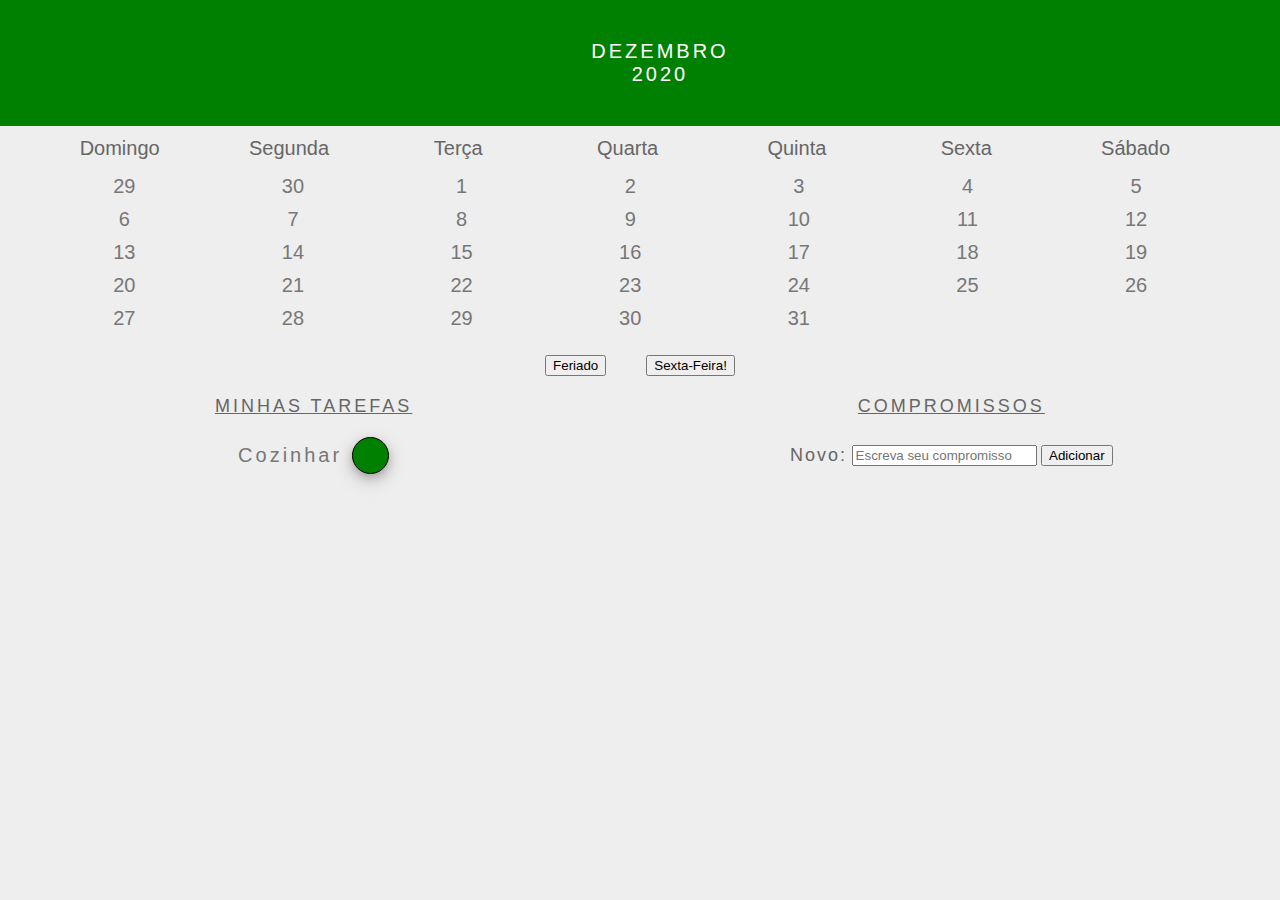
<file: index.html>
<!DOCTYPE html>
<html>
  <head>
    <link rel="stylesheet" href="style.css">
    <meta charset="UTF-8" />
    <meta name="viewport" content="width=device-width" />
    <title>Calendar</title>
  </head>
  <body>
    <header class="month-container">
      <ul>
        <li id="month">Dezembro</li>
        <li id="year">2020</li>
      </ul>
    </header>
    <div class="week-days-container">
      <ul class="week-days">
      </ul>
    </div>
    <div class="days-container">
      <ul id="days">
        

      </ul>
    </div>
    <div class="buttons-container">
    </div>
    <section class="tasks-container">
      <div class="my-tasks">
        <h3>MINHAS TAREFAS</h3>
      </div>
      <div class="input-container">
        <h3>COMPROMISSOS</h3>
        <label for="task-input">Novo:</label>
        <input type="text"
          id="task-input"
          placeholder="Escreva seu compromisso"
        >
        <button id="btn-add">Adicionar</button>
      </div>
      <div class="task-list-container">
        <ul class="task-list">
        </ul>
      </div>
    </section>
    <script src="script.js"></script>
  </body>
</html>
</file>
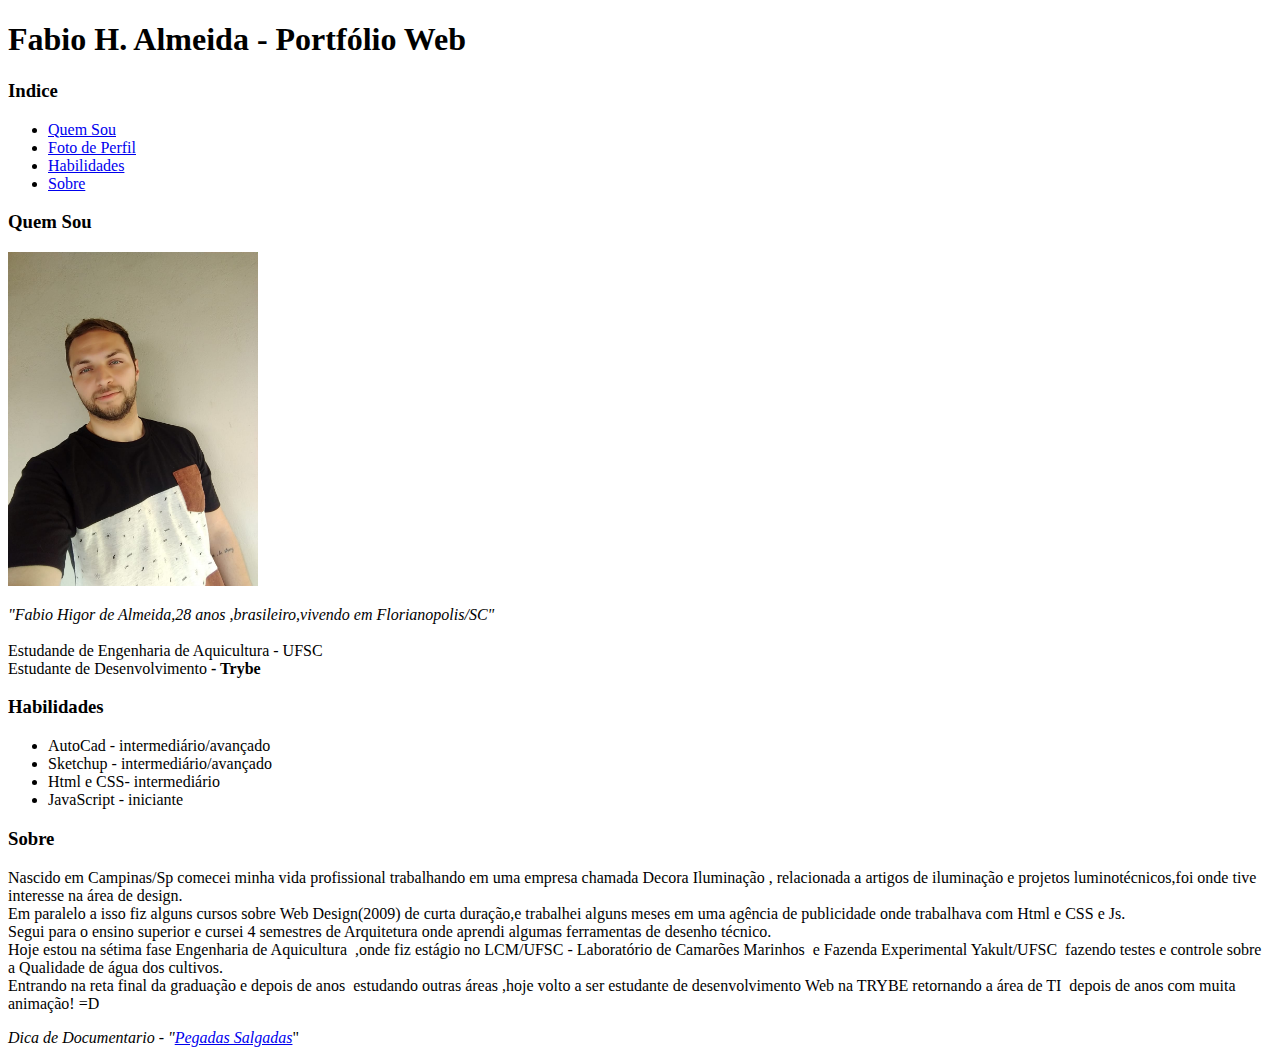
<file: trybe-exercises/bloco_3/dia_1/index.html>
<!DOCTYPE html>
<html lang="pt-br">
<head>   
<meta charset="UTF-8">
<title>Fabio H. Almeida - Portfólio Web</title>            
</head>
<body>
    <h1>Fabio H. Almeida - Portfólio Web</h1>
    <h3>Indice</h3>
    <ul>
        <li><a href="#quem"> Quem Sou</a></li>
        <li><a href="#foto">Foto de Perfil</a></li>
        <li><a href="#hab">Habilidades</a></li>
        <li><a href="#sobre">Sobre</a></li>
    </ul>

    <h3 >Quem Sou</h3>
    <img src="perfil.jpeg" id="foto" alt="fotoPerfil" width="250px">

    <p id="quem"><em>"Fabio Higor de Almeida,28 anos ,brasileiro,vivendo em Florianopolis/SC"</em> <br><br>
        
    Estudande de Engenharia de Aquicultura - UFSC<br> Estudante de Desenvolvimento <strong> - Trybe</strong>
    
</p>

<h3 id="hab">Habilidades</h3>
<ul>
    <li>AutoCad - intermediário/avançado</li>
    <li>Sketchup - intermediário/avançado</li>
    <li>Html e CSS- intermediário</li>
    <li>JavaScript - iniciante</li>

</ul>
<h3 id="sobre">Sobre</h3>
<p>Nascido em Campinas/Sp comecei minha vida profissional trabalhando em uma empresa chamada Decora Iluminação , relacionada a artigos de iluminação e projetos luminotécnicos,foi onde tive interesse na área de design.<br>
Em paralelo a isso fiz alguns cursos sobre Web Design(2009) de curta duração,e trabalhei alguns meses em uma agência de publicidade onde trabalhava com Html e CSS e Js. <br>
Segui para o ensino superior e cursei 4 semestres de Arquitetura onde aprendi algumas ferramentas de desenho técnico.<br>
Hoje estou na sétima fase Engenharia de Aquicultura  ,onde fiz estágio no LCM/UFSC - Laboratório de Camarões Marinhos  e Fazenda Experimental Yakult/UFSC  fazendo testes e controle sobre a Qualidade de água dos cultivos.<br>
Entrando na reta final da graduação e depois de anos  estudando outras áreas ,hoje volto a ser estudante de desenvolvimento Web na TRYBE retornando a área de TI  depois de anos com muita animação! =D
</p>

<p><em>Dica de Documentario - "<a href="https://www.youtube.com/watch?v=0KUJrjunyxY">Pegadas Salgadas</a></em>"</p>

</body>

</html>
</file>
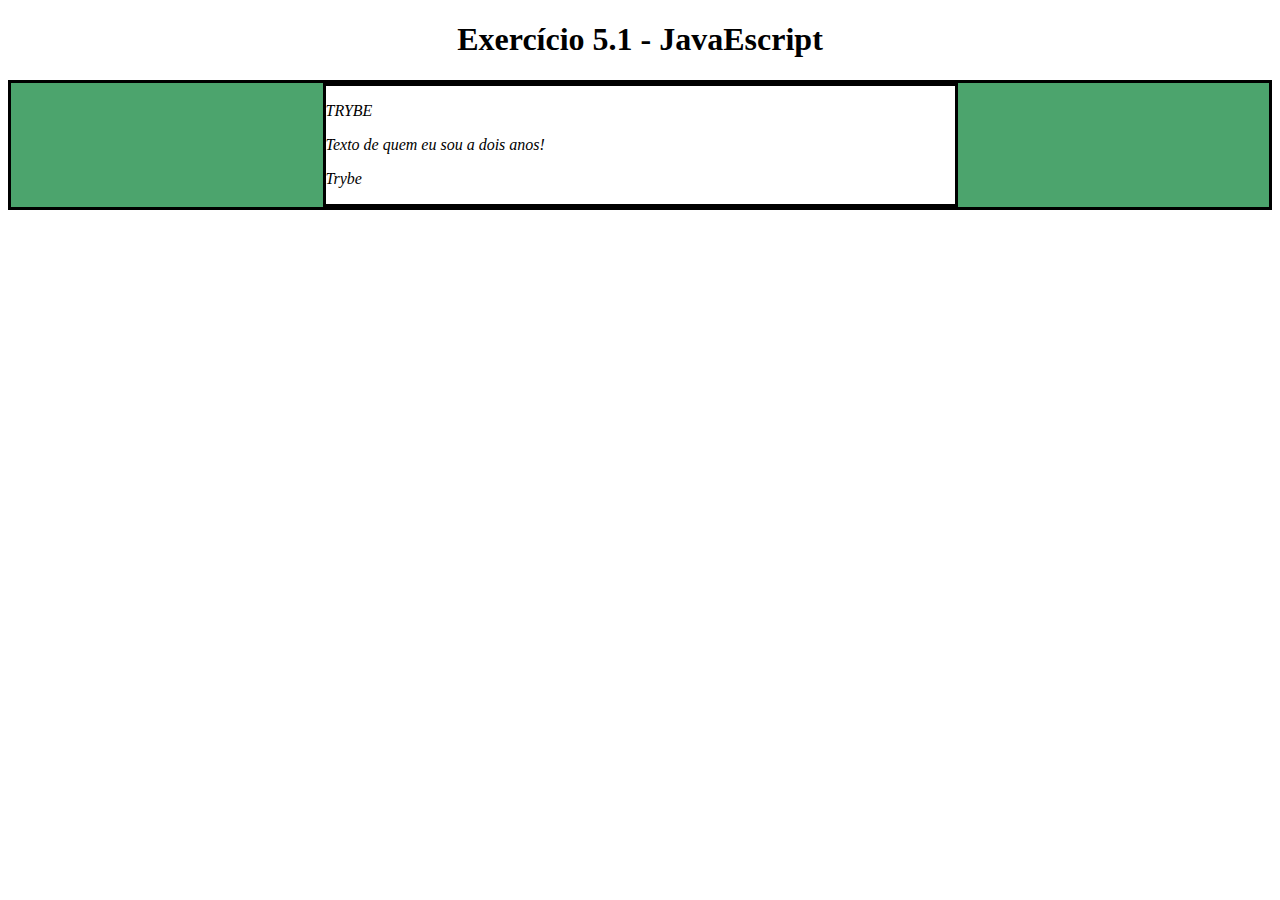
<file: trybe-exercises/bloco_5/dia_1/index.html>
<!DOCTYPE html>
<html>
  <head>
    <meta charset="UTF-8" />
    <meta name="viewport" content="width=device-width" />
    <title>Exercício 5.1</title>

    <style>
      div {
        border-color: black;
        border-style: solid;
      }
      .title {
        text-align: center;
      }

      .main-content {
        background-color: yellow;
      }

      .main-content .center-content {
        background-color: red;
        width: 50%;
        margin: 0 auto;
      }

      .main-content .center-content p {
        font-style: italic;
      }
    </style>
  </head>
  <body>
    <h1 class="title">Exercício 5.1 - JavaEscripito</h1>
    <div class="main-content">
      <div class="center-content">
        <p>Texto padrão do nosso site</p>
        <p>-----</p>
        <p>Trybe</p>
      </div>
    </div>
    <script>
      let p = document.getElementsByTagName('p');
      p[1].innerText = 'Texto de quem eu sou a dois anos!';

      let c = document.getElementsByClassName('main-content');
      c[0].style.background = 'rgb(76,164,109)';

      let f = document.getElementsByClassName('center-content');
      f[0].style.background = 'white';

      document.getElementsByClassName('title')[0].innerText =
        'Exercício 5.1 - JavaEscript';
      for (let i = 0; i < p.length; i += 1) {
        
        let k = p[i].innerText.toUpperCase();
        p[0].innerText = k;
        console.log(p[i].innerText)
      }

      /*
        Aqui você vai modificar os elementos já existentes utilizando apenas as funções:
        - document.getElementById()
        - document.getElementsByClassName()
        - document.getElementsByTagName()
 Crie uma função que mude o texto na tag <p> para uma descrição de como você se vê daqui a 2 anos. (Não gaste tempo pensando no texto e sim realizando o exercício)
 Crie uma função que mude a cor do quadrado amarelo para o verde da Trybe (rgb(76,164,109)).
 Crie uma função que mude a cor do quadrado vermelho para branco.
 Crie uma função que corrija o texto da tag <h1>.
 Crie uma função que modifique todo o texto da tag <p> para maiúsculo.
 Crie uma função que exiba o conteúdo de todas as tags <p> no console.
        */
    </script>
  </body>
</html>
</file>
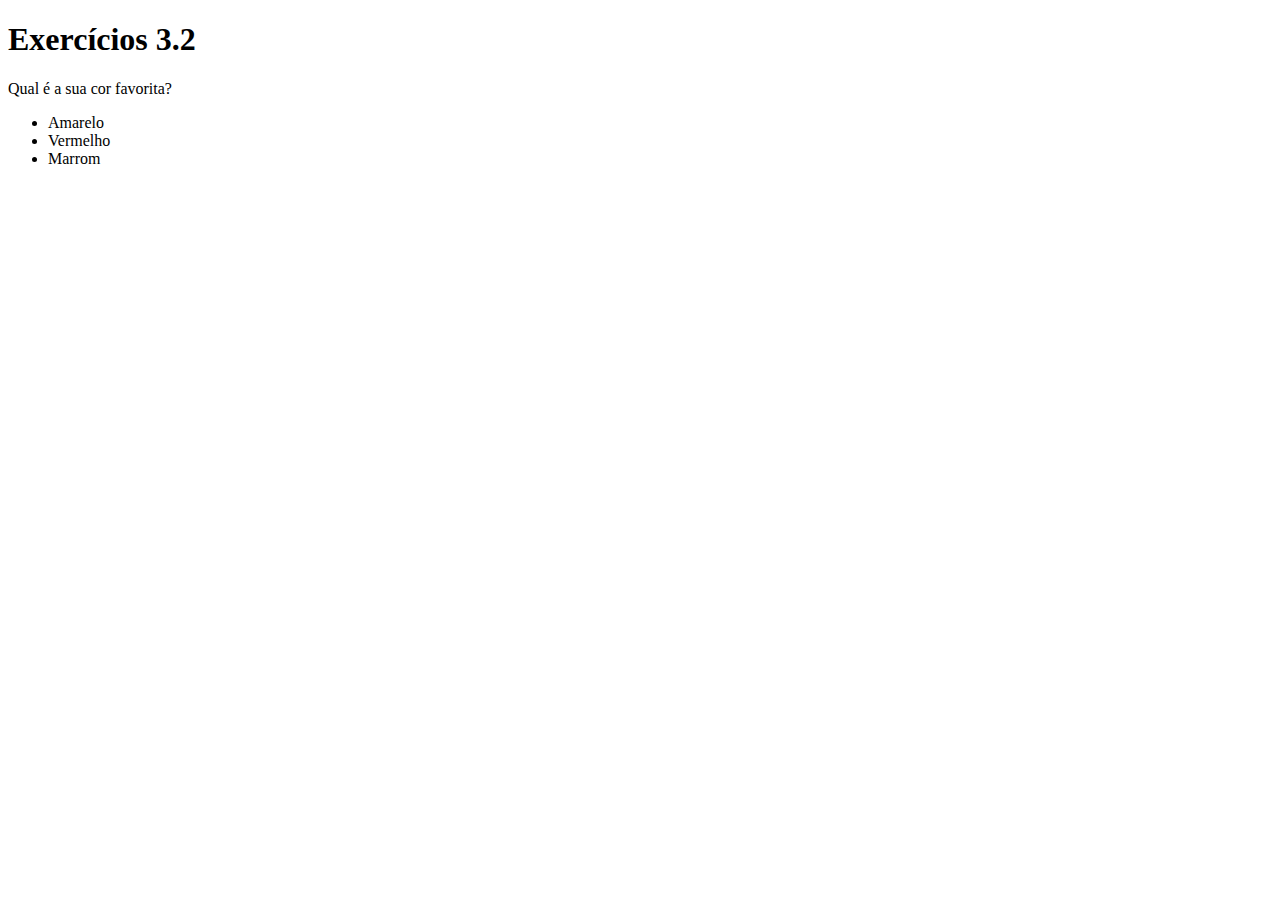
<file: bloco_3/dia_2/part1.html>
<!DOCTYPE html>
<html lang="pt-br">
  <head>
    <meta charset="UTF-8">
    <title>HTML</title>
    <style></style>
  </head>
  <body>
    <h1>Exercícios 3.2</h1>
    <p>Qual é a sua cor favorita?</p>
    <ul>
      <li>Amarelo</li>
      <li>Vermelho</li>
      <li>Marrom</li>
    </ul>

    <!-- Exercícios
     1 - Modifique o tamanho do h1 para 65 pixels
     2 - Modifique a cor do texto do h1 para laranja
     3 - Modifique a cor de fundo da lista não ordenada 
     4 - Crie uma classe para modificar a cor de fundo da tag p e da ul ao mesmo tempo
    -->
  </body>
</html>
</file>
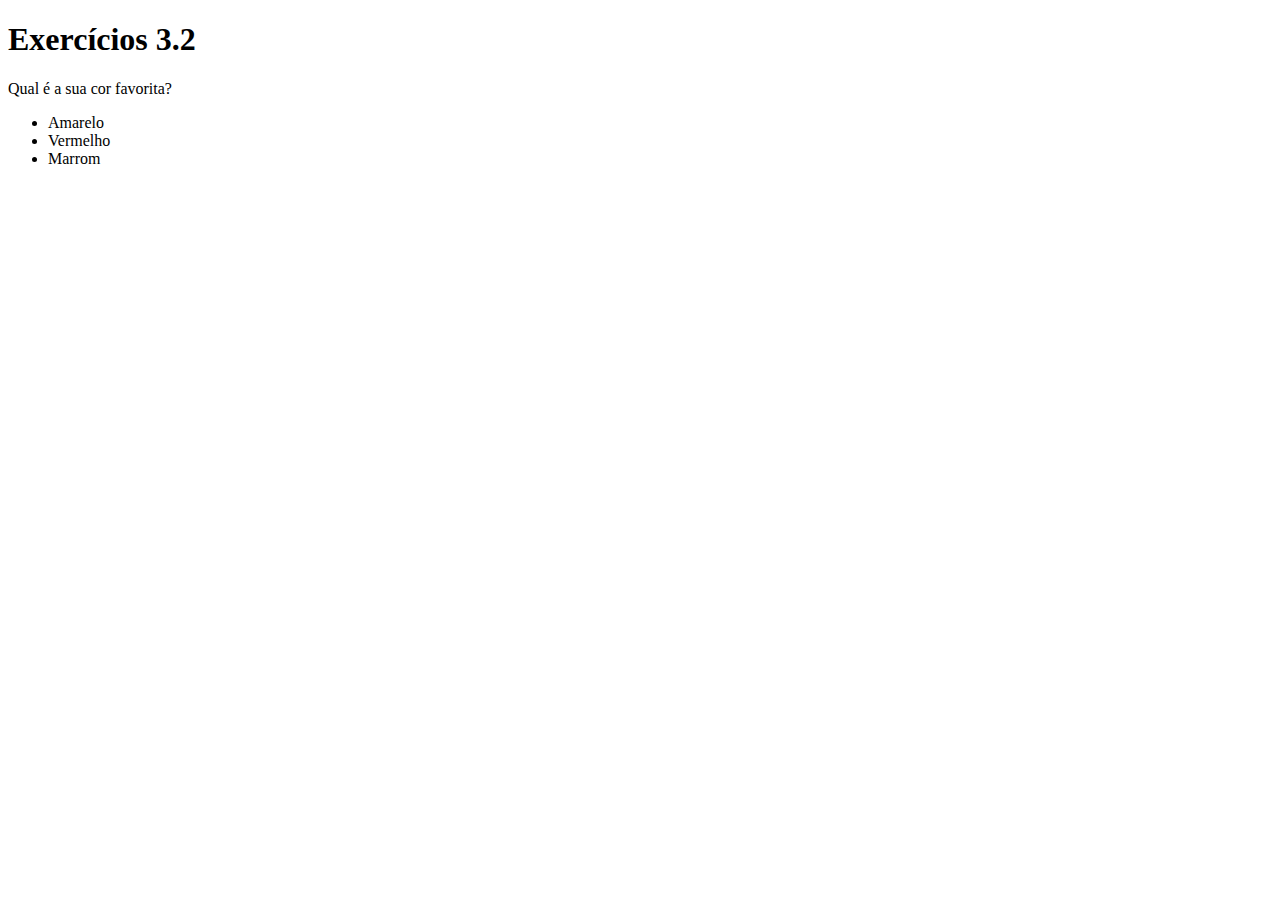
<file: bloco_3/dia_2/part2.html>
<!DOCTYPE html>
<html lang="pt-br">
  <head>
    <meta charset="UTF-8">
    <title>HTML</title>
    <style></style>
  </head>
  <body>
    <h1>Exercícios 3.2</h1>
    <p>Qual é a sua cor favorita?</p>
    <ul>
      <li>Amarelo</li>
      <li>Vermelho</li>
      <li>Marrom</li>
    </ul>

    <!-- Exercícios
     1 - Modifique o família do h1 para sans-serif
     2 - Deixe o paragrafo com o font-weight 600
     3 - Modifique o font-size do body para 16px
     4 - Coloque o tamanho do paragrafo com o tamanho de 3 vezes o padrão do body
     5 - Explore as propriedades font-style, line-height, text-align e text-decoration
     6 - Troque a cor de fundo de cada item da lista para a cor correspondente ao texto
    -->
  </body>
</html>
</file>
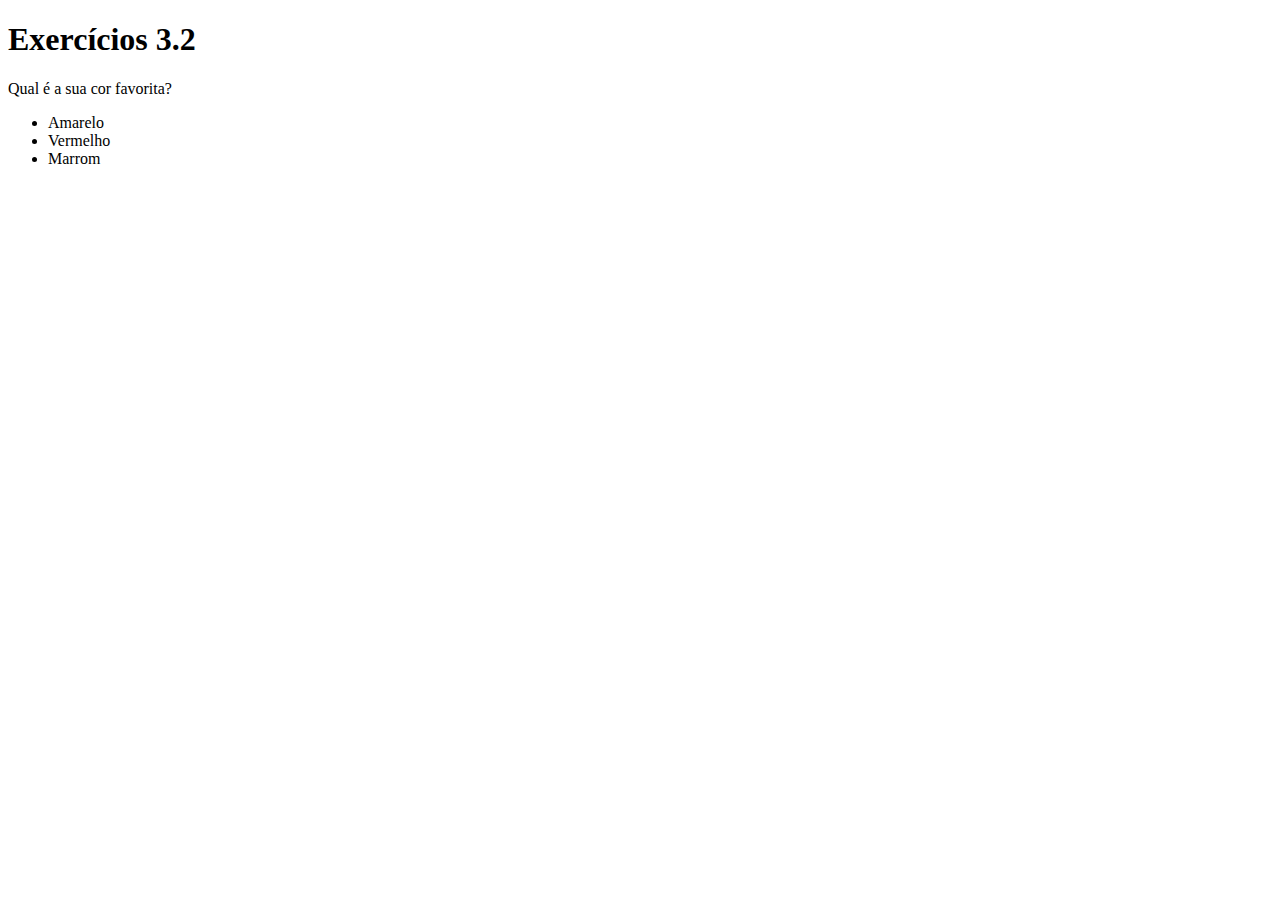
<file: bloco_3/dia_2/part3.html>
<!DOCTYPE html>
<html lang="pt-br">
  <head>
    <meta charset="UTF-8">
    <title>HTML</title>
    <style></style>
  </head>
  <body>
    <h1>Exercícios 3.2</h1>
    <p>Qual é a sua cor favorita?</p>
    <ul>
      <li>Amarelo</li>
      <li>Vermelho</li>
      <li>Marrom</li>
    </ul>

    <!-- Exercícios
      Coloque todo o CSS criado até agora nos exercícios anteriores em um arquivo externo.
    -->
  </body>
</html>
</file>
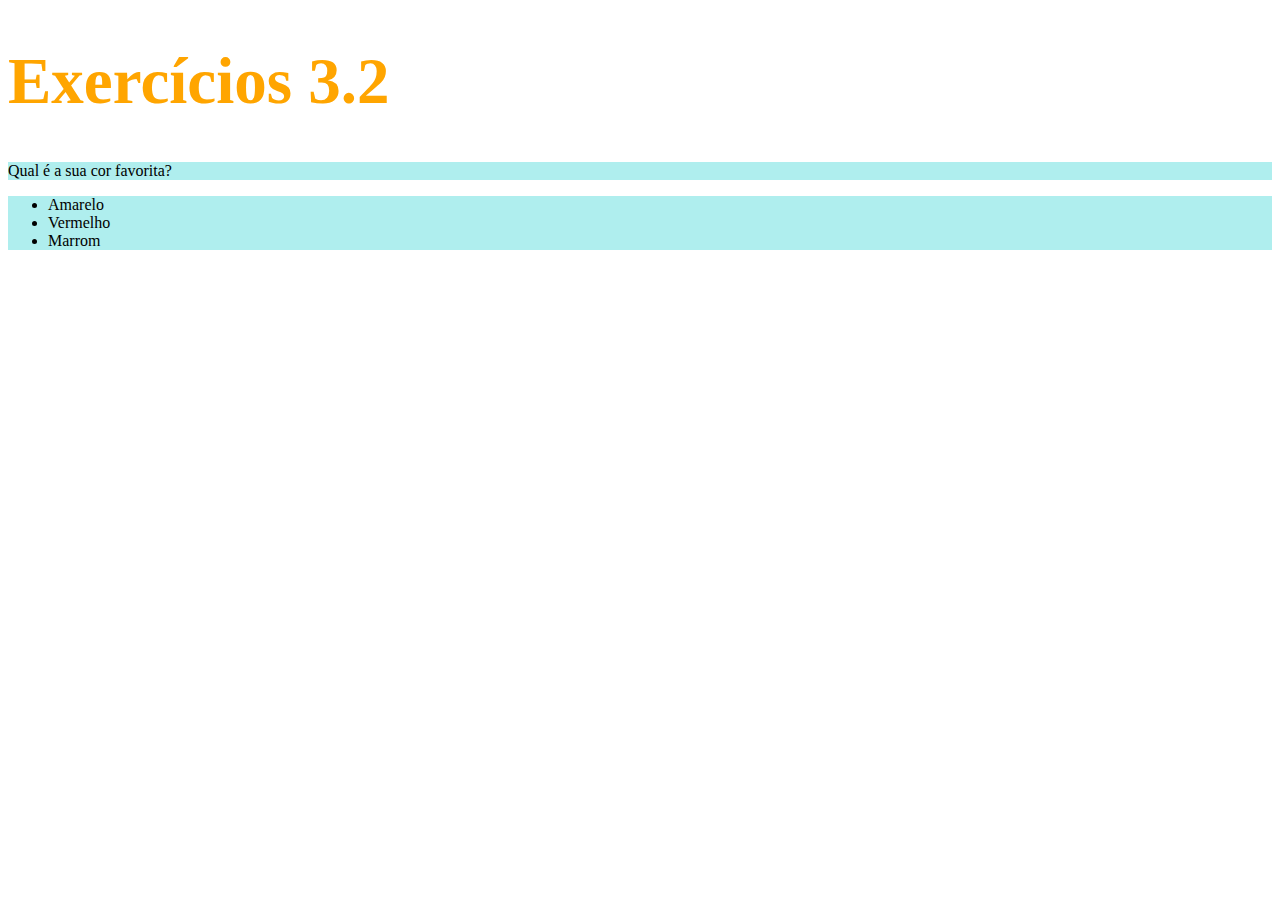
<file: trybe-exercises/bloco_3/dia_2/part1.html>
<!DOCTYPE html>
<html lang="pt-br">
  <head>
    <meta charset="UTF-8">
    <title>HTML</title>
    <style> 
      h1{
        font-size: 65px;
        color: orange;
      }
      ul{
        background-color: palegoldenrod;
      }
      .ulp{
        background-color: paleturquoise;
      }

    </style>
  </head>
  <body>
    <h1>Exercícios 3.2</h1>
    <p class="ulp">Qual é a sua cor favorita?</p>
    <ul class="ulp">
      <li>Amarelo</li>
      <li>Vermelho</li>
      <li>Marrom</li>
    </ul>

    <!-- Exercícios
     1 - Modifique o tamanho do h1 para 65 pixels
     2 - Modifique a cor do texto do h1 para laranja
     3 - Modifique a cor de fundo da lista não ordenada 
     4 - Crie uma classe para modificar a cor de fundo da tag p e da ul ao mesmo tempo
    -->
  </body>
</html>
</file>
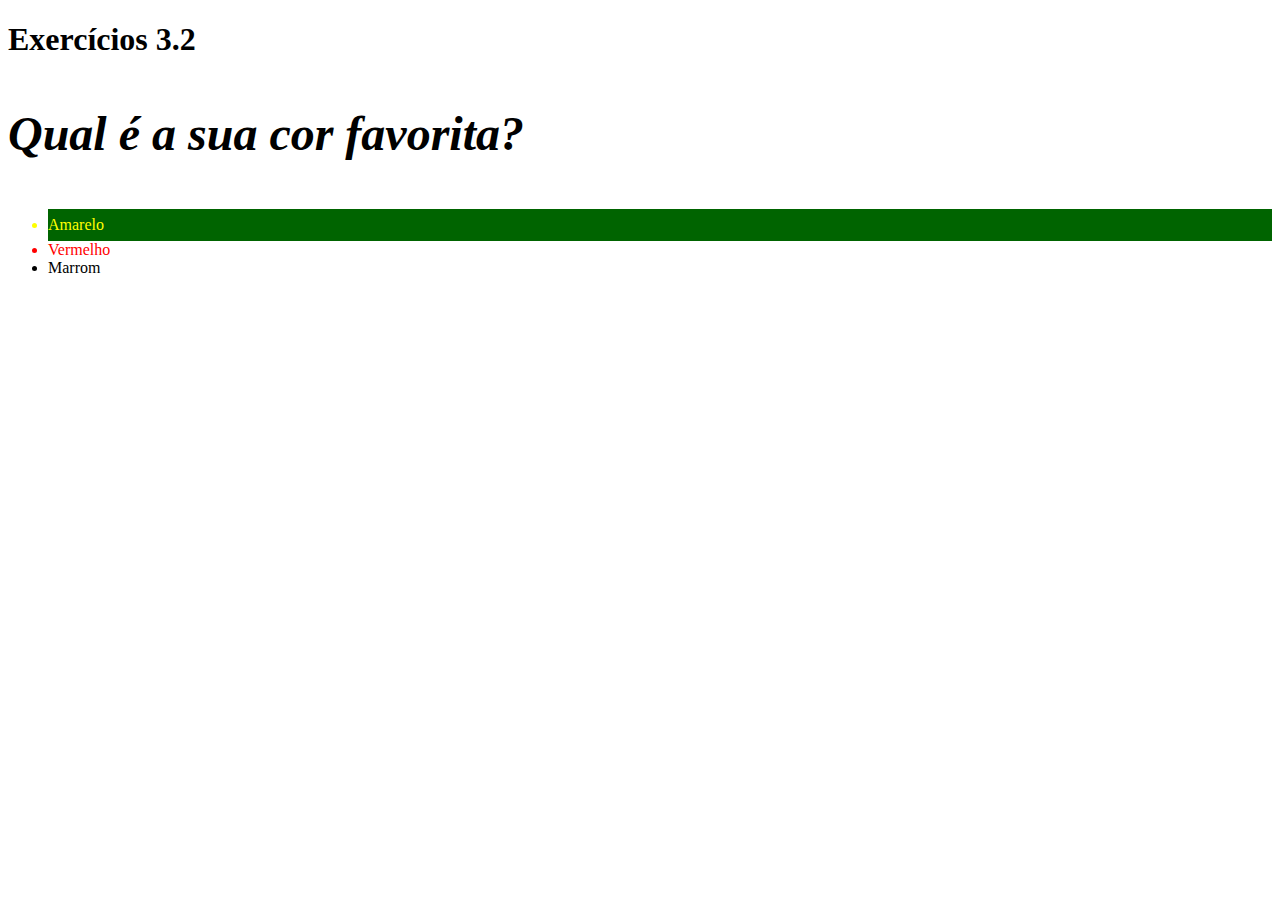
<file: trybe-exercises/bloco_3/dia_2/part2.html>
<!DOCTYPE html>
<html lang="pt-br">
<head>
<meta charset="UTF-8">
<title>HTML</title>
<style>
  body {
        font-family: "sans-serif";
        font-size: 16px;
        }
  p{
    font-weight: 600;
    font-size: 3.0em;
    font-style: italic;
    text-decoration: peru;
    }
    .amarelo{ color: yellow;
          background: darkgreen;
          line-height:2;
          }
    .vermelho{ color: red; }
    .marrom{ color: brown; }        
</style>

</head>
<body>

<h1>Exercícios 3.2</h1>

<p>Qual é a sua cor favorita?</p>

<ul>
    <li class="amarelo">Amarelo</li>
    <li class="vermelho">Vermelho</li>
    <li class="brown">Marrom</li>
</ul>

    <!-- Exercícios
     1 - Modifique o família do h1 para sans-serif
     2 - Deixe o paragrafo com o font-weight 600
     3 - Modifique o font-size do body para 16px
     4 - Coloque o tamanho do paragrafo com o tamanho de 3 vezes o padrão do body
     5 - Explore as propriedades font-style, line-height, text-align e text-decoration
     6 - Troque a cor de fundo de cada item da lista para a cor correspondente ao texto
    -->
  </body>
</html>
</file>
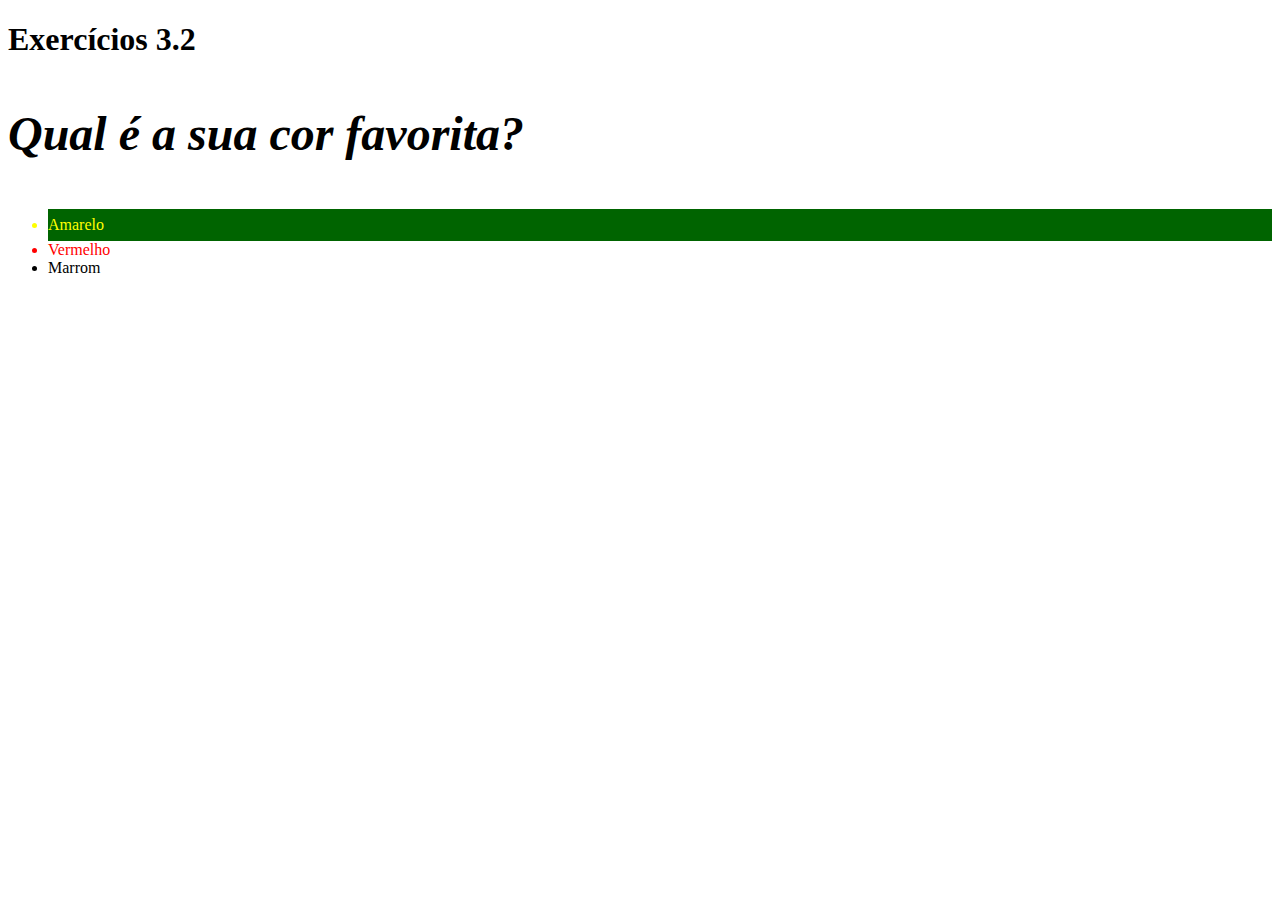
<file: trybe-exercises/bloco_3/dia_2/part3.html>
<!DOCTYPE html>
<html lang="pt-br">
  <head>
    <meta charset="UTF-8">
    <title>HTML</title>
    <link rel="stylesheet" href="CSS/style.css">
  </head>
  <body>
    <h1>Exercícios 3.2</h1>
    <p>Qual é a sua cor favorita?</p>
    <ul>
      <li class="amarelo">Amarelo</li>
      <li class="vermelho">Vermelho</li>
      <li class="brown">Marrom</li>
    </ul>

    <!-- Exercícios
      Coloque todo o CSS criado até agora nos exercícios anteriores em um arquivo externo.
    -->
  </body>
</html>
</file>
<file: style.css>
* {
    margin: 0;
  }
  
  body {
    font-family: Verdana, Geneva, Tahoma, sans-serif;
    background-color: #eee;
  }
  
  button {
    margin: 20px;
  }
  
  #btn-add {
    margin: 0;
  }
  
  .buttons-container {
    background-color: #eee;
    display: inline-block;
    text-align: center;
    width: 100%;
  }
  
  #days {
    margin: 0;
  }
  
  #days li {
    color: #777;
    display: inline-block;
    font-size:20px;
    margin: 5px 0;
    text-align: center;
    vertical-align: middle;
    width: 13.6%;
  }
  
  .input-container {
    width: 49%;
    height: 100px;
    display: inline-block;
  }
  
  input {
    margin-top: 8px;
  }
  
  label {
    color: #666;
    font-size: 18px;
    font-weight: 500;
    letter-spacing: 2px;
    vertical-align: middle;
  }
  
  .month-container {
    background: green;
    padding: 40px 25px;
    text-align: center;
  }
  
  .month-container ul li {
    color:white;
    font-size: 20px;
    letter-spacing: 3px;
    list-style-type: none;
    text-transform: uppercase;
  }
  
  .my-tasks {
    clear: both;
    float: left;
    height: 100px;
    vertical-align: middle;
    width: 49%;
  }
  
  .my-tasks div {
    border: 1px solid black;
    border-radius: 100%;
    box-shadow: 0 4px 8px 0 rgba(0, 0, 0, 0.2), 0 6px 20px 0 rgba(0, 0, 0, 0.19);
    display: inline-block;
    height: 35px;
    margin-left: 10px;
    vertical-align: middle;
    width: 35px;
  }
  
  .my-tasks div:hover {
    height: 45px;
    width: 45px;
  }
  
  .my-tasks span {
    color: #666;
    font-size: 18px;
    font-weight: 500;
    letter-spacing: 3px;
    padding-bottom: 10px;
    vertical-align: middle;
  }
  
  .tasks-container {
    height: 130px;
    justify-content: center;
    text-align: center;
    width: 100%;
  }.tasks-container span{
   color: #777;
      font-size:20px;
    margin: 5px 0;
    display: block;
  }
  
  .tasks-container h3 {
    color: #666;
    font-size: 18px;
    font-weight: 500;
    margin-bottom: 20px;
    text-decoration: underline;
    letter-spacing: 3px;
  }
  
  .task-list {
    margin-top: 20px;
  }
  
  .task-list-container {
    display: inline-block;
  }
  
  .task-list-container ul {
    list-style-type: none;
    padding: 0;
    color: #666;
    font-size: 18px;
    font-weight: 500;
    letter-spacing: 2px;
    vertical-align: middle;
  }
  
  .week-days-container {
    margin-left: 35px;
  }
  
  .week-days li {
    color: #666;
    display: inline-block;
    text-align: center;
    vertical-align: middle;
    width: 13.6%;
  }
  
  .week-days {
    font-size: 20px;
    margin: 0px;
    padding: 10px 0;
  }
  #atv{
    display: inline;
  }
</file>
<file: trybe-exercises/bloco_3/dia_2/CSS/style.css>
body {
    font-family: "sans-serif";
    font-size: 16px;
    }
p{
font-weight: 600;
font-size: 3.0em;
font-style: italic;
text-decoration: peru;
}
.amarelo{ color: yellow;
      background: darkgreen;
      line-height:2;
      }
.vermelho{ color: red; }
.marrom{ color: brown; }
</file>
